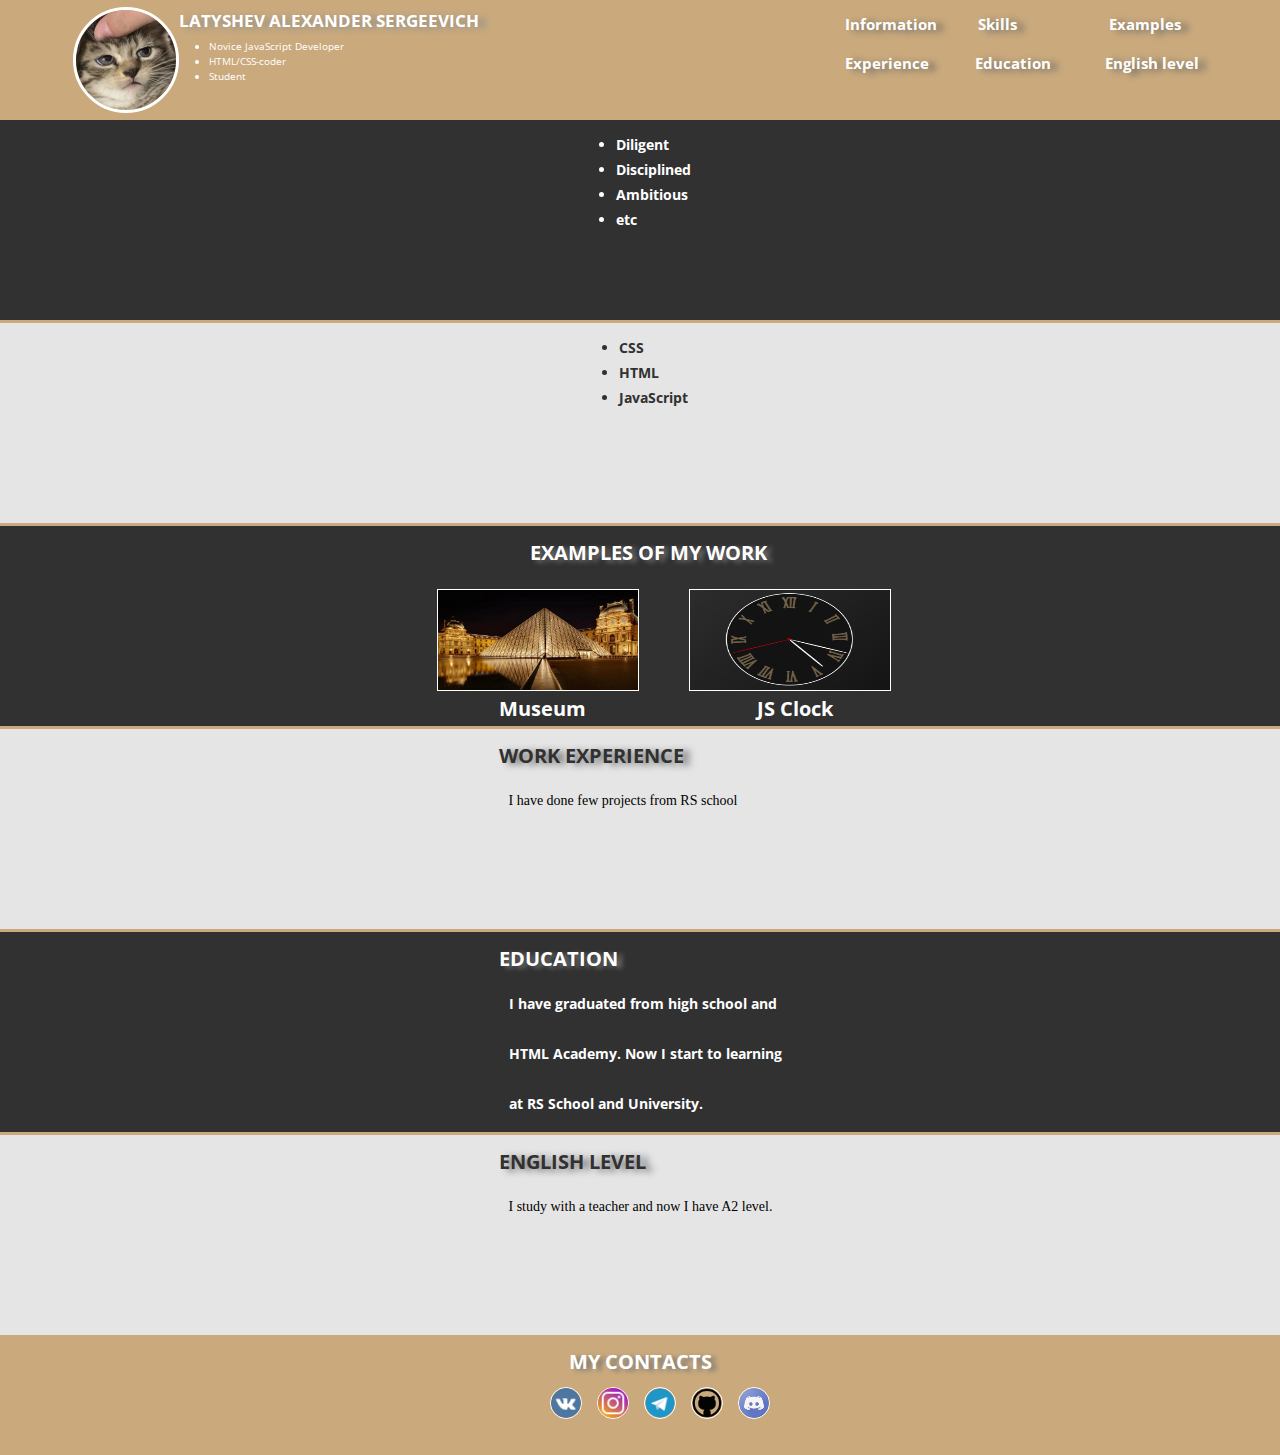
<file: index.html>
<!DOCTYPE html>
<html lang="en">
  <head>
    <meta charset="UTF-8" />
    <meta http-equiv="X-UA-Compatible" content="IE=edge" />
    <meta
      name="viewport"
      content="width=device-width, initial-scale=1.0, maximus-scale=1.0, user-scalable=0"
    />
    <title>CV</title>
    <link rel="stylesheet" href="style.css" />
    <link
      rel="stylesheet"
      href="libs/highlight/styles/base16/classic-dark.min.css"
    />

    <link rel="preconnect" href="https://fonts.googleapis.com" />
    <link rel="preconnect" href="https://fonts.gstatic.com" crossorigin />
    <link
      href="https://fonts.googleapis.com/css2?family=Open+Sans:ital,wght@0,300;0,400;0,600;0,700;0,800;1,300;1,400;1,600;1,700;1,800&display=swap"
      rel="stylesheet"
    />
  </head>
  <body>
    <div class="body-wrapper">
      <header>
        <div class="header-wrapper">
          <div class="header-profile-block">
            <img src="assets/kit.png" alt="Image wasn't loaded" />
            <div class="header-name">
              <h1>Latyshev Alexander Sergeevich</h1>
              <ul>
                <li>Novice JavaScript Developer</li>
                <li>HTML/CSS-coder</li>
                <li>Student</li>
              </ul>
            </div>
          </div>
          <aside class="header-burger" id="header-burger">
            <span></span>
          </aside>
          <nav class="header-menu" id="header-menu">
            <ul>
              <li><a href="#AboutMe">Information</a></li>
              <li><a href="#Skills">Skills</a></li>
              <li><a href="#Examples">Examples</a></li>
              <li><a href="#Experience">Experience</a></li>
              <li><a href="#Education">Education</a></li>
              <li><a href="#English">English level</a></li>
              <li></li>
            </ul>
          </nav>
        </div>
      </header>

      <main>
        <section class="main-sectionInfo section" id="AboutMe">
          <div class="sectionInfo-wrapper">
            <div class="sectionInfo-container">
              <h2>About me</h2>
              <article>
                <h2>ds</h2>
                <ul>
                  <li>Diligent</li>
                  <li>Disciplined</li>
                  <li>Ambitious</li>
                  <li>etc</li>
                </ul>
              </article>
            </div>
          </div>
        </section>
        <section class="main-sectionSkills" id="Skills">
          <div class="sectionSkills-wrapper">
            <div class="sectionSkills-container">
              <h2>Skills</h2>
              <article>
                <h2>df</h2>
                <ul>
                  <li>CSS</li>
                  <li>HTML</li>
                  <li>JavaScript</li>
                </ul>
              </article>
            </div>
          </div>
        </section>

        <!-- <section class="main-sectionCode">
        <div class="sectionCode-wrapper">
          <div class="sectionCode-container">
            <h3>Code Example</h3>
            <div class="code-content">
              <div class="block"></div>
              <pre class="code-container">
                <code class="code-text">
                  const burger = document.querySelector('.header-burger');
                  const burgerMenu = document.querySelector('.header-menu');
  
                  burger.addEventListener("click", ()=> {
                    burger.classList.toggle("menu__Active");
                    burgerMenu.classList.toggle("menu__Active")
                });
                </code>
              </pre>
            </div>
          </div>
        </div>
      </section> -->

        <section class="main-sectionExamples" id="Examples">
          <div class="sectionExamples-wrapper">
            <h4>Examples of my work</h4>
            <div class="sectionExamples-content">
              <figure class="project-1">
                <a href="https://rolling-scopes-school.github.io/aladdelin-JSFEPRESCHOOL/museum/landing.html">
                <img src="assets/background.jpg" alt="Image wasn't loaded"></a>
                <figcaption>Museum</figcaption>
              </figure>
              <figure class="project-2">
                <a href="https://rolling-scopes-school.github.io/aladdelin-JSFEPRESCHOOL/js-clock/clock">
                <img src="assets/clock.png" alt="Image wasn't loaded"></a>
                <figcaption>JS Clock</figcaption>
              </figure>
            </div>
          </div>
        </section>

        <section class="main-sectionExperience" id="Experience">
          <div class="sectionExperience-wrapper">
            <div class="sectionExperience-container">
              <h5>Work Experience</h5>
              <span class="Exp-text">I have done few projects from RS school</span>
            </div>
          </div>
        </section>

        <section class="main-sectionEducation" id="Education">
          <div class="sectionEducation-wrapper">
            <div class="sectionEducation-container">
              <h6>Education</h6>
              <span class="Exp-text Exp-text-white">I have graduated from high school and HTML Academy. Now I start to learning at RS School and University.</span>
            </div>
          </div>
        </section>
        <section class="main-sectionEnglish" id="English">
          <div class="sectionEnglish-wrapper">
            <div class="sectionEnglish-container">
              <h6>English level</h6>
              <span class="Exp-text Exp-text-white">I study with a teacher and now I have A2 level.</span>
            </div>
          </div>
        </section>

      </main>

      <footer>
        <nav class="footer-contacts">
          <div class="contacts-title">
            My Contacts
          </div>
          <ul class="footer-contact-sources">
            <li class="footer-contacts-vk"><a href="https://vk.com/aladdelin"><img src="assets/vk.png" alt="Image wasn't loaded"></a></li>
            <li class="footer-contacts-inst"><a href="https://t.me/aladdelin"><img src="assets/instagram.png" alt="Image wasn't loaded"></a></li>
            <li class="footer-contacts-telegram"><a href="https://github.com/Aladdelin"><img src="assets/telegram-256x256.png" alt="Image wasn't loaded"></a></li>
            <li class="footer-contacts-gh"><a href="https://github.com/Aladdelin"><img src="assets/gh.png" alt="Image wasn't loaded"></a></li>
            <li class="footer-contacts-discord"><a href="#"><img src="assets/discord.png" alt="Image wasn't loaded"></a></li>
          </ul>
        </nav>
      </footer>
    </div>
    <script src="script.js"></script>
    <script src="libs/highlight/highlight.min.js"></script>
    <script>
      hljs.highlightAll();
    </script>
  </body>
</html>
</file>
<file: style.css>
body,
html {
  width: 100%;
  height: 100%;
  margin: 0;
  padding: 0;
}
html {
  scroll-behavior: smooth;
}
header {
  width: 100%;
  height: 180px;
  background: #caaa7d;
  display: flex;
  justify-content: center;
}
.header-wrapper {
  display: flex;
  width: 90%;
  height: 100%;
  margin-left: 17px;
  justify-content: center;
}
.header-profile-block {
  display: flex;
  margin-right: auto;
}
.header-profile-block img {
  align-self: center;
  background-repeat: no-repeat;
  background-size: cover;
  border-radius: 50%;
  max-width: 150px;
  max-width: 150px;
  border: 5px solid white;
}
.header-name h1 {
  color: #ffffff;
  font-family: "Open Sans", sans-serif;
  font-weight: 700;
  font-size: 25px;
  line-height: 20px;
  text-transform: uppercase;
  text-shadow: 7px 2px 7px rgb(141, 141, 141);
  min-width: 437px;
}
.header-name ul {
  display: flex;
  color: #ffffff;
  font-family: "Open Sans", sans-serif;
  font-weight: 400;
  font-size: 15px;
  line-height: 30px;
  flex-direction: column;
  justify-content: space-between;
  margin: 25px 0 0 25px;
}
.header-wrapper nav {
  align-self: center;
  width: 600px;
  height: 100%;
}
header nav li {
  color: white;
}
.header-wrapper nav ul {
  display: flex;
  color: #ffffff;
  font-family: "Open Sans", sans-serif;
  font-weight: 400;
  font-size: 22px;
  line-height: 30px;
  flex-wrap: wrap;
  justify-content: space-around;
  margin: 0;
}
.header-wrapper nav ul li {
  list-style: none;
  margin-top: 20px;
  min-width: 150px;
  font-weight: 700;
  text-shadow: 7px 2px 7px rgb(100, 100, 100);
}
.header-wrapper nav ul li a {
  margin-right: 10px;
  list-style: none;
  color: white;
  text-decoration: none;
}
.header-wrapper nav ul li a:hover,
.header-wrapper nav ul li a:active {
  color: grey;
}
@media (max-width: 1400px) {
  header {
    width: 100%;
    height: 120px;
  }
  .header-profile-block img {
    max-width: 100px;
    max-height: 100px;
    border: 3px solid white;
  }
  .header-name h1 {
    font-size: 17px;
    line-height: 20px;
    min-width: 297px;
    margin-bottom: 0;
  }
  .header-name ul {
    font-size: 10px;
    line-height: 30px;
    margin: 0;
    padding-left: 30px;
  }
  .header-name ul li {
    height: 15px;
  }
  .header-wrapper nav {
    max-width: 435px;
    max-height: 100%;
  }
  .header-wrapper nav ul {
    font-size: 15px;
  }
  .header-wrapper nav ul li {
    margin-top: 9px;
    min-width: 100px;
  }
}
@media (max-width: 900px) {
  .header-wrapper nav {
    max-width: 335px;
    max-height: 100%;
  }
  .header-wrapper nav ul {
    padding-left: 20px;
  }
}
@media (max-width: 810px) {
  .header-wrapper nav ul li {
    margin-top: 9px;
    min-width: 105px;
  }
  .header-name ul {
    padding-left: 20px;
  }
  .header-name h1 {
    font-size: 15px;
    line-height: 20px;
    min-width: 297px;
    margin-bottom: 0;
  }
  .header-name ul {
    max-width: 150px;
  }
  .header-name ul li {
    height: 15px;
  }
}
.header-burger {
  display: none;
}
@media (max-width: 790px) {
  .header-burger {
    position: relative;
    display: block;
    min-width: 30px;
    min-height: 20px;
    align-self: center;
    z-index: 1;
  }
  .header-burger span {
    position: absolute;
    background-color: white;
    min-width: 100%;
    min-height: 2px;
    left: 0;
    top: 9px;
  }
  .header-burger::before,
  .header-burger::after {
    content: "";
    position: absolute;
    background-color: white;
    min-width: 100%;
    min-height: 2px;
    left: 0;
  }
  .header-burger::after {
    top: 0;
  }
  .header-burger::before {
    bottom: 0;
  }
  .header-menu {
    position: fixed;
    top: -120%;
    left: 0;
    width: 100%;
    height: 100%;
    background-color: wheat;
    padding: 0;
    align-self: center;
    vertical-align: center;
    min-width: 100%;
    transition: all 0.3s ease 0s;
  }
  .header-menu.menu__Active {
    top: 0;
  }
  .header-menu ul {
    display: flex;
    height: 100%;
    flex-direction: column;
    max-width: 100%;
  }
  .header-wrapper nav ul {
    padding: 0;
  }
  .header-wrapper nav ul li {
    margin-top: 0px;
    width: 100%;
    font-size: 20px;
    text-align: start;
    padding-left: 10px;
  }
  .header-name {
    max-width: 60px;
  }
  header {
    max-height: 60px;
  }
  .header-profile-block img {
    max-width: 50px;
    max-height: 50px;
    border: 1px solid white;
  }
  .header-name h1 {
    font-size: 10px;
    line-height: 15px;
    min-width: 50px;
    margin-left: 5px;
    vertical-align: center;
  }
  .header-name ul {
    padding-left: 10px;
    list-style: none;
    min-width: 180px;
  }
  .header-name ul li {
    display: none;
  }
}
.main-sectionInfo,
.main-sectionSkills,
.main-sectionCode,
.main-sectionExamples,
.main-sectionExperience,
.main-sectionEducation,
.main-sectionEnglish {
  background-color: rgb(49, 49, 49);
  width: 100%;
  height: 300px;
  display: flex;
  justify-content: center;
}
.main-sectionExamples,
.main-sectionEducation {
  border-top: #caaa7d 4px solid;
}
.main-sectionSkills,
.main-sectionExperience,
.main-sectionEnglish {
  background: #e5e5e5;
  border-top: #caaa7d 4px solid;
}
.sectionInfo-wrapper,
.sectionSkills-wrapper,
.sectionCode-wrapper,
.sectionExamples-wrapper,
.sectionExperience-wrapper,
.sectionEducation-wrapper,
.sectionEnglish-wrapper {
  display: flex;
  width: 80%;
  height: 100%;
  margin-left: 17px;
  justify-content: center;
}
.sectionInfo-wrapper h2,
.sectionSkills-wrapper h2,
.sectionCode-wrapper h3,
.sectionExamples-wrapper h4,
.sectionExperience-wrapper h5,
.sectionEducation-wrapper h6,
.sectionEnglish-wrapper h6 {
  color: #ffffff;
  font-family: "Open Sans", sans-serif;
  font-weight: 700;
  font-size: 30px;
  line-height: 20px;
  text-transform: uppercase;
  height: 20px;
  margin: 20px 0 20px 0;
  text-shadow: 5px 2px 5px rgb(117, 117, 117);
}
.sectionInfo-wrapper article,
.sectionSkills-wrapper article,
.sectionEducation-wrapper span {
  color: #ffffff;
  font-family: "Open Sans", sans-serif;
  font-weight: 700;
  font-size: 20px;
  height: 100px;
}
.sectionInfo-container,
.sectionSkills-container,
.sectionCode-container,
.sectionExperience-container,
.sectionEducation-container {
  display: flex;
  flex-direction: column;
}
.sectionExperience-container,
.sectionEducation-container,
.sectionEnglish-container {
  width: 300px;
}
.sectionInfo-wrapper article ul,
.sectionSkills-wrapper article ul {
  padding-left: 10px;
  font-size: 25px;
  line-height: 50px;
  margin: 0;
}
.sectionSkills-wrapper h2,
.sectionExperience-wrapper h5,
.sectionEnglish-wrapper h6 {
  color: rgb(49, 49, 49);
  text-shadow: 7px 2px 7px rgb(100 100 100);
}
.sectionSkills-wrapper article ul {
  font-size: 10px;
  color: rgb(49, 49, 49);
  line-height: 20px;
}
.sectionSkills-wrapper article ul,
.sectionExperience-wrapper span,
.sectionEducation-wrapper span,
.sectionEnglish-wrapper span {
  padding-left: 10px;
  font-size: 25px;
  line-height: 50px;
  margin: 0;
}
.sectionEducation-wrapper span {
  color: #ffff;
}
.block {
  background-color: rgb(49, 49, 49);
  width: 300px;
  height: 177px;
  position: absolute;
  left: -180px;
  top: 14px;
}
.sectionCode-wrapper h3 {
  text-align: center;
}
.sectionExamples-wrapper {
  flex-direction: column;
  align-items: center;
  justify-content: start;
}
.sectionExamples-wrapper h4 {
  margin-top: 20px;
  margin-bottom: 20px;
}
.sectionExamples-content {
  display: flex;
}
.project-1,
.project-2 {
  height: 150px;
  width: 250px;
  margin-right: 10px;
  border: white 1px solid;
}
.project-1 img,
.project-2 img {
  width: 100%;
  height: 100%;
}
figcaption {
  padding-left: 10px;
  font-size: 20px;
  line-height: 50px;
  margin: 0;
  color: #ffffff;
  font-family: "Open Sans", sans-serif;
  font-weight: 700;
  font-size: 20px;
  height: 100px;
  text-align: center;
}
footer {
  display: flex;
  width: 100%;
  height: 200px;
  background: #caaa7d;
  justify-content: center;
}
.contacts-title {
  color: #ffffff;
  font-family: "Open Sans", sans-serif;
  font-weight: 700;
  font-size: 30px;
  line-height: 20px;
  text-transform: uppercase;
  height: 20px;
  margin: 20px 0 20px 0;
  text-shadow: 5px 2px 5px rgb(117, 117, 117);
  text-align: center;
}
.footer-contacts {
  height: 100px;
  width: 400px;
  margin-top: 75px;
}
.footer-contact-sources {
  display: flex;
  gap: 15px;
  margin-top: 15px;
  justify-content: center;
  list-style: none;
}
.footer-contacts img {
  width: 40px;
  height: 40px;
  border-radius: 50%;
  border: 1px solid white;
}
@media (max-width: 1400px) {
  section {
    max-height: 200px;
  }
  footer {
    max-height: 120px;
  }
  .footer-contacts {
    height: 100px;
    width: 400px;
    margin-top: 0px;
  }
  .footer-contacts img {
    width: 30px;
    height: 30px;
  }
  .sectionInfo-wrapper h2,
  .sectionSkills-wrapper h2,
  .sectionCode-wrapper h3,
  .sectionExamples-wrapper h4,
  .sectionExperience-wrapper h5,
  .sectionEducation-wrapper h6,
  .sectionEnglish-wrapper h6,
  .contacts-title {
    font-size: 20px;
    line-height: 20px;
    margin: 17px 0 10px 0;
  }
  .sectionInfo-wrapper article ul,
  .sectionSkills-wrapper article ul,
  .sectionExperience-wrapper span,
  .sectionEducation-wrapper span,
  .sectionEnglish-wrapper span {
    font-size: 14px;
    line-height: 50px;
  }
  .sectionInfo-wrapper article ul li,
  .sectionSkills-wrapper article ul li {
    max-height: 25px;
  }
  .main-sectionSkills,
  .main-sectionExamples,
  .main-sectionExperience,
  .main-sectionEducation,
  .main-sectionEnglish {
    border-top: #caaa7d 3px solid;
  }
  .code-text,
  .code-container {
    max-width: 375px;
    max-height: 120px;
    padding: 0em;
    margin: 0;
    overflow: hidden;
  }
  .code-text {
    text-align: start;
    font-size: 8px;
  }
  .block {
    background-color: rgb(49, 49, 49);
    width: 255px;
    height: 102px;
    position: absolute;
    left: -180px;
    top: 14px;
  }
  .project-1,
  .project-2 {
    height: 100px;
    width: 200px;
    margin-right: 10px;
    border: white 1px solid;
  }
  figcaption {
    padding-left: 10px;
    font-size: 15px;
    line-height: 30px;
    margin: 0;
    font-size: 20px;
    height: 100px;
  }
}
.code-content {
  display: flex;
  position: relative;
}
@media (max-width: 700px) {
  section {
    max-height: 100px;
  }
  .sectionInfo-wrapper h2,
  .sectionSkills-wrapper h2,
  .sectionCode-wrapper h3,
  .sectionExamples-wrapper h4,
  .sectionExperience-wrapper h5,
  .sectionEducation-wrapper h6,
  .sectionEnglish-wrapper h6 {
    font-size: 13px;
    line-height: 10px;
    margin: 10px 0 0px 0;
    min-width: 79px;
    height: 10px;
  }
  .sectionEducation-wrapper h6,
  .sectionEnglish-wrapper h6,
  .sectionExperience-wrapper h5 {
    margin-bottom: 10px;
  }
  .sectionInfo-wrapper article ul,
  .sectionSkills-wrapper article ul,
  .sectionExperience-wrapper span,
  .sectionEducation-wrapper span,
  .sectionEnglish-wrapper span {
    font-size: 10px;
    line-height: 20px;
  }
  .sectionEducation-wrapper span {
    line-height: 15px;
  }
  .sectionEnglish-wrapper span {
    padding-left: 0px;
  }
  .sectionExperience-container,
  .sectionEducation-container,
  .sectionEnglish-container {
    width: 155px;
    height: 90px;
  }
  .sectionInfo-wrapper article ul li,
  .sectionSkills-wrapper article ul li {
    max-height: 10px;
  }
  .main-sectionSkills,
  .main-sectionExamples,
  .main-sectionExperience {
    border-top: #caaa7d 2px solid;
  }
  .main-sectionExamples {
    max-height: 200px;
  }
  .sectionExamples-content {
    flex-direction: column;
  }
  .project-1,
  .project-2 {
    height: 50px;
    width: 100px;
    margin-right: 40px;
    border: white 1px solid;
  }
  figcaption {
    padding-left: 10px;
    font-size: 8px;
    line-height: 30px;
    margin: 0;
    font-size: 8px;
    height: 10px;
  }
}
.sectionCode-wrapper {
  width: 70%;
}
.sectionInfo-container h2,
.sectionSkills-container h2 {
  display: none;
}
</file>
<file: libs/highlight/styles/base16/classic-dark.min.css>
/*!
  Theme: Classic Dark
  Author: Jason Heeris (http://heeris.id.au)
  License: ~ MIT (or more permissive) [via base16-schemes-source]
  Maintainer: @highlightjs/core-team
  Version: 2021.05.0
*/pre code.hljs{display:block;overflow-x:auto;padding:1em}code.hljs{padding:3px 5px}.hljs{color:#d0d0d0;background:#151515}.hljs ::selection{color:#303030}.hljs-comment{color:#505050}.hljs-tag{color:#b0b0b0}.hljs-operator,.hljs-punctuation,.hljs-subst{color:#d0d0d0}.hljs-operator{opacity:.7}.hljs-bullet,.hljs-deletion,.hljs-name,.hljs-selector-tag,.hljs-template-variable,.hljs-variable{color:#ac4142}.hljs-attr,.hljs-link,.hljs-literal,.hljs-number,.hljs-symbol,.hljs-variable.constant_{color:#d28445}.hljs-class .hljs-title,.hljs-title,.hljs-title.class_{color:#f4bf75}.hljs-strong{font-weight:700;color:#f4bf75}.hljs-addition,.hljs-code,.hljs-string,.hljs-title.class_.inherited__{color:#90a959}.hljs-built_in,.hljs-doctag,.hljs-keyword.hljs-atrule,.hljs-quote,.hljs-regexp{color:#75b5aa}.hljs-attribute,.hljs-function .hljs-title,.hljs-section,.hljs-title.function_,.ruby .hljs-property{color:#6a9fb5}.diff .hljs-meta,.hljs-keyword,.hljs-template-tag,.hljs-type{color:#aa759f}.hljs-emphasis{color:#aa759f;font-style:italic}.hljs-meta,.hljs-meta .hljs-keyword,.hljs-meta .hljs-string{color:#8f5536}.hljs-meta .hljs-keyword,.hljs-meta-keyword{font-weight:700}
</file>
